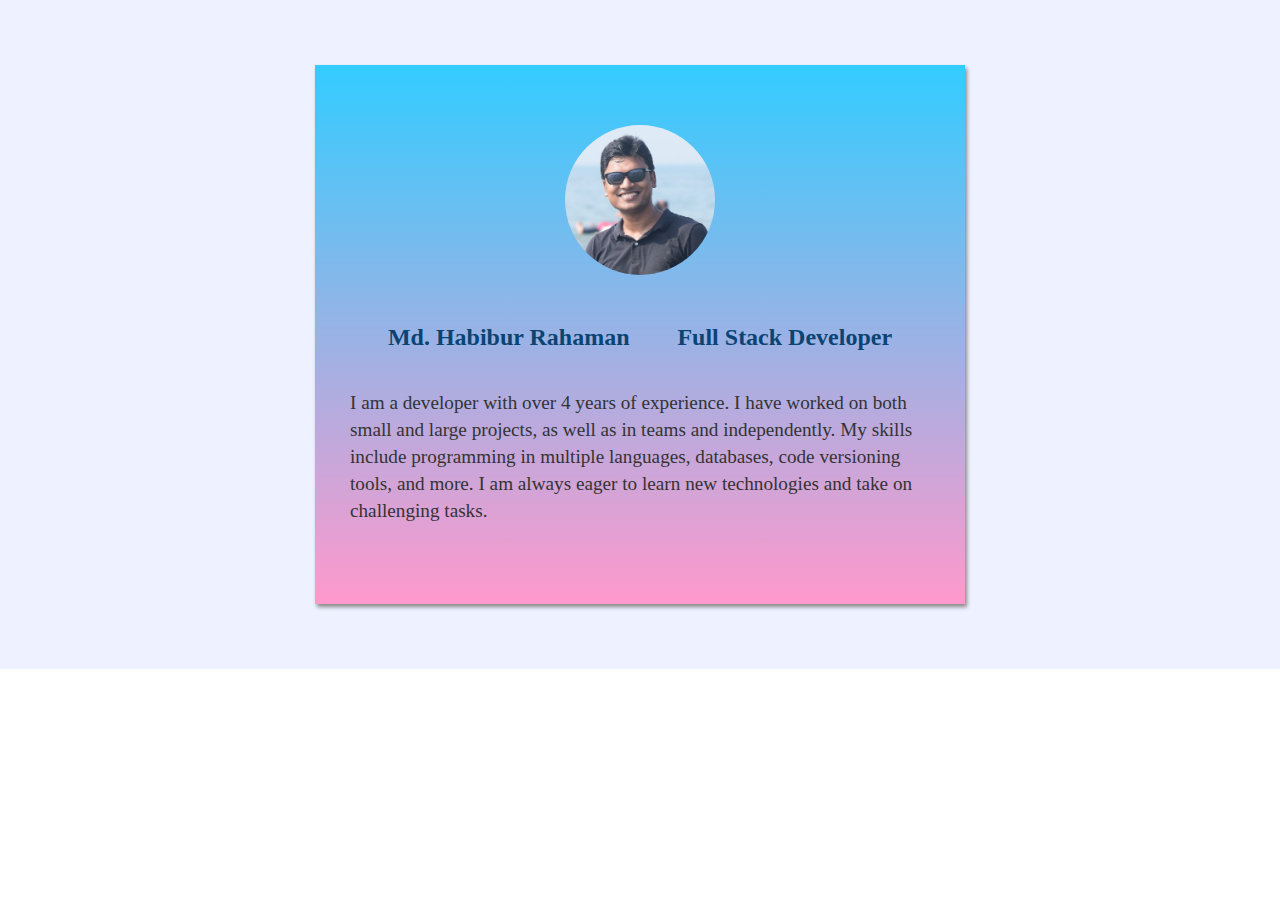
<file: index.html>
<!DOCTYPE html>
<html lang="en">

<head>
    <meta charset="UTF-8">
    <link rel="stylesheet" href="portfolio.css">
    <meta http-equiv="X-UA-Compatible" content="IE=edge">
    <meta name="viewport" content="width=device-width, initial-scale=1.0">
    <title>Portfolio</title>
</head>

<body>
    <div class="wrapper">
        <div class="portfolio-sec">
            <div class="img-sec">
                <img src="habib_pass.jpg" alt="photo of habib">
            </div>
            <div class="designation-sec">
                <div>
                    <h2>Md. Habibur Rahaman</h2>
                </div>
                <div>
                    <h2>Full Stack Developer</h2>
                </div>

            </div>
            <div class="deteail-sec">
                <p>I am a developer with over 4 years of experience. I have worked on both small and large projects, as well as in teams and independently. My skills include programming in multiple languages, databases, code versioning tools, and more. I am always eager to learn new technologies and take on challenging tasks.</p>
            </div>
        </div>
    </div>
</body>

</html>
</file>
<file: portfolio.css>
body {
    margin: 0;
}

.wrapper {
    margin: auto;
    background-color: #EEF1FF;
    padding: 65px 20px;
}
.portfolio-sec {
    display: flex;
    flex-direction: column;
    background: linear-gradient(to bottom, #33ccff 0%, #ff99cc 100%); 
    box-shadow: 2px 3px 4px #888;
    padding: 60px 25px;
    text-align: center;
    max-width: 600px;
    margin: auto;
}
.img-sec {
    text-align: center;
    margin-bottom: 25px;
}
img {
    width: 150px;
    height: 150px;
    border-radius: 50%;
}

.designation-sec {
    display: flex;
    justify-content: space-evenly;

}
h2 {
    color: #0B4473;
}
.deteail-sec {
    padding: 0 10px;
}
p {
    font-size: 1.2em;
    line-height: 1.4;
    color: #333;
    text-align: left;
}
</file>
